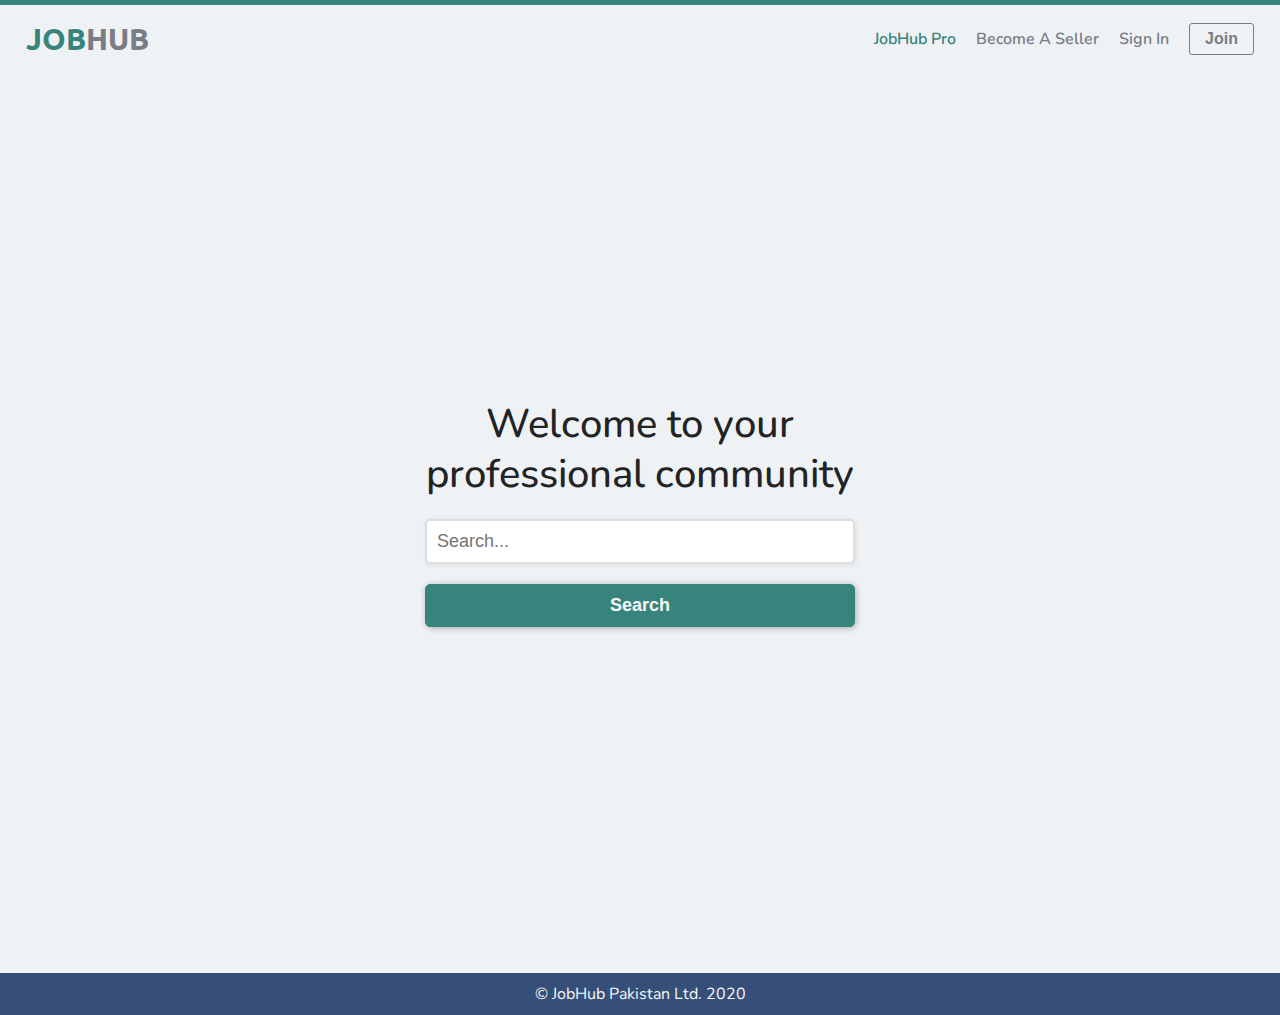
<file: index.html>
<!DOCTYPE html>
<html lang="en">
<head>
    <meta charset="UTF-8">
    <meta name="viewport" content="width=device-width, initial-scale=1.0">
    <link rel="stylesheet" href="css/hamburger.css">
    <link rel="stylesheet" href="css/animate.css">
    <link rel="stylesheet" href="css/style.css">
    <title>Job Hub</title>
</head>
<body>

    <header>
        <nav>
            <ul class="nav-logo">
                <li class="togger">
                    <div class="hamburger hamburger--collapse" type="button">
                        <span class="hamburger-box">
                          <span class="hamburger-inner"></span>
                        </span>
                    </div>
                </li>
                <li class="logo-link">
                    <a href="index.html">
                        <!-- <p> -->
                            <span class="logo">
                                <span>JOB</span>HUB  
                            </span>
                        <!-- </p>    -->
                    </a>
                </li>
                <li class="join-sm">
                    <a href="forms/signup.html">
                        JOIN
                    </a>
                </li>
            </ul>
            <ul class="nav-item">
                <li class="nav-link pro">
                    <a href="404/index.html" class="pro">
                        jobHub pro
                    </a>
                </li>
                <!-- <li class="nav-link"><a href="">link</a></li> -->
                <!-- <li class="nav-link"><a href="">link</a></li> -->
                <li class="nav-link">
                    <a href="404/index.html">
                        become a seller
                    </a>
                </li>
                <li class="nav-link">
                    <a href="forms/signin.html">
                        sign in</a></li>
                <li class="nav-link join-md">
                    <a href="forms/signup.html">
                        <button class="joinbtn">Join</button>
                    </a>
                </li>
            </ul>
            <!-- <ul class="join-md">
                <li>
                    <a href="">
                        Join
                    </a>
                </li>
            </ul> -->
        </nav>
    </header>
    <div class="cover-container">
        <div class="cover-content">
            <div class="tagline">
                <p>
                    Welcome to your professional community
                </p>
            </div>
            <form action="404/index.html" method="get" autocomplete="off">
                <input type="text" name="search" id="search" placeholder="Search..." required>
                <input type="submit" value="search">
            </form>
        </div>
    </div>

    <!-- overlay -->
    
    <div class="overlay"></div>

    <!-- overlay -->

    <footer>
        <div class="copyright">
            <span> &copy; JobHub Pakistan Ltd. 2020 </span>
        </div>
    </footer>


    <script src="https://unpkg.com/aos@next/dist/aos.js"></script>
    <script>
        AOS.init();
    </script>
    <script src="js/app.js"></script>
</body>

</html>
</file>
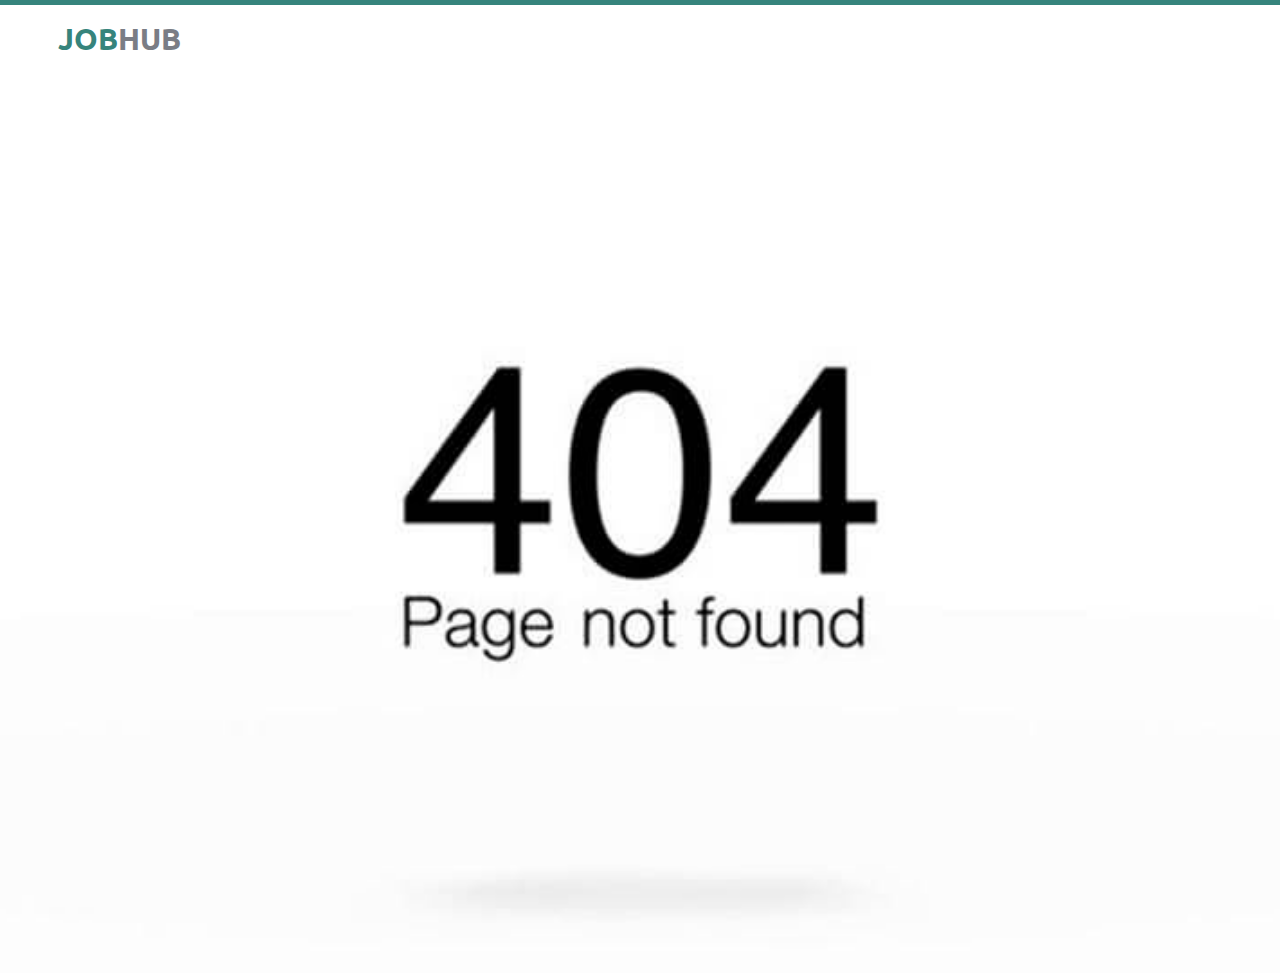
<file: 404/index.html>
<!DOCTYPE html>
<html lang="en">
<head>
    <meta charset="UTF-8">
    <meta name="viewport" content="width=device-width, initial-scale=1.0">
    <link rel="stylesheet" href="../css/style.css">
    <title>Job Hub</title>
</head>
<body>
    <header>
        <nav class="form-nav">
            <ul class="nav-logo">
                <li class="logo-link">
                    <a href="../index.html">
                            <span class="logo">
                                <span>JOB</span>HUB  
                            </span>
                    </a>
                </li>
            </ul>
        </nav>
    </header>
    <div class="errormsg">

    </div>
</body>
</html>
</file>
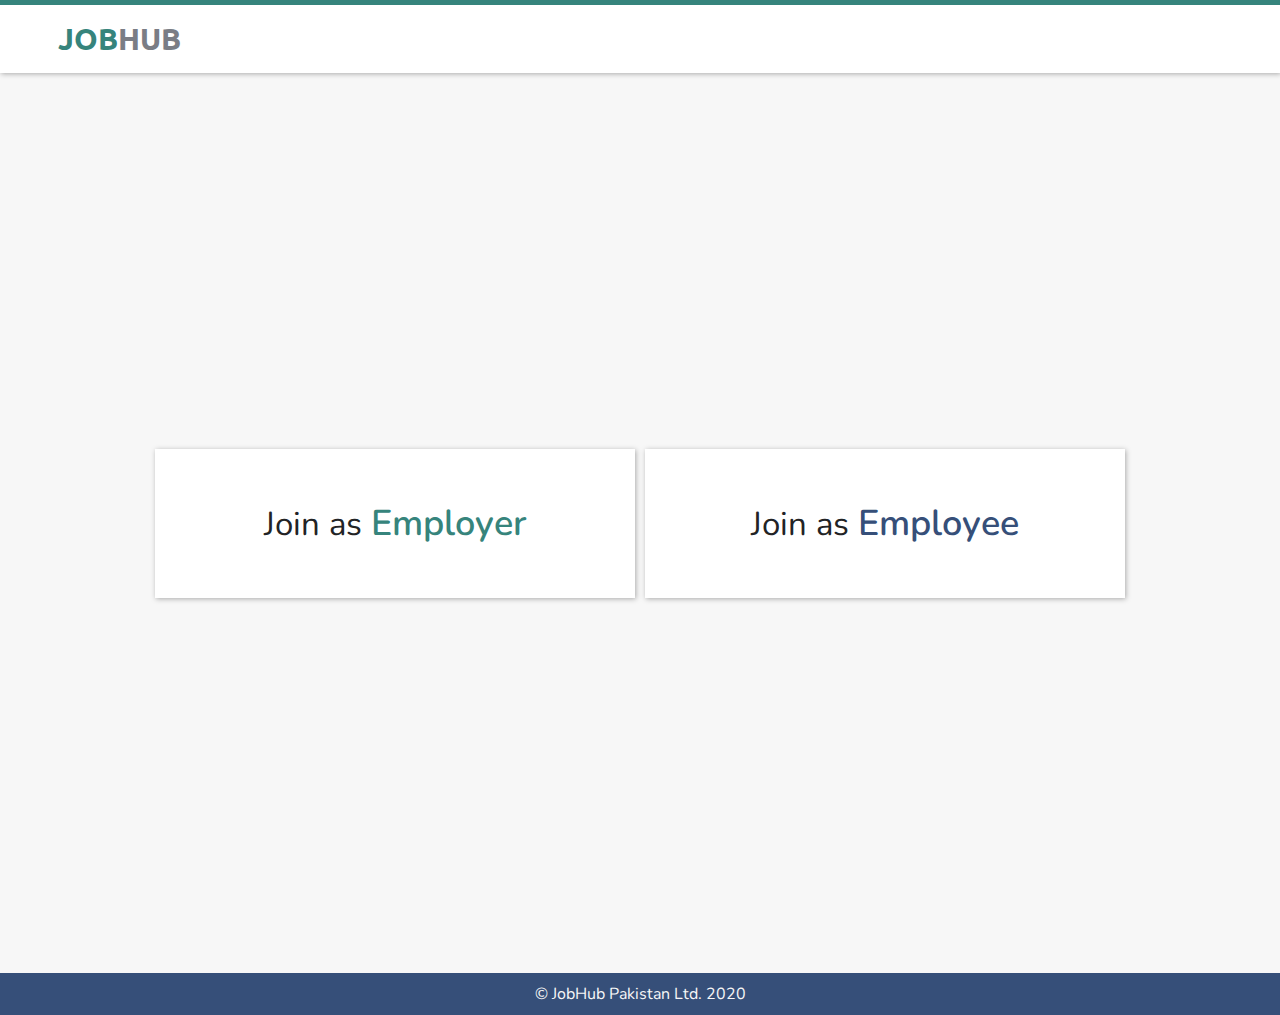
<file: forms/registeras.html>
<!DOCTYPE html>
<html lang="en">
<head>
    <meta charset="UTF-8">
    <meta name="viewport" content="width=device-width, initial-scale=1.0">
    <link rel="stylesheet" href="../css/style.css">
    <title>Job Hub</title>
</head>
<body>
    <header>
        <nav class="form-nav">
            <ul class="nav-logo">
                <li class="logo-link">
                    <a href="../index.html">
                            <span class="logo">
                                <span>JOB</span>HUB  
                            </span>
                    </a>
                </li>
            </ul>
        </nav>
    </header>
    <div class="registeras">
        
        <div class="register register-card">
            <a href="registerasemployer.html">
               <div class="joinas">
                   <!-- <div class="asemployer"> -->
                       <p>Join as 
                           <span class="employer">Employer</span> 
                        </p>
                   <!-- </div> -->
               </div>
            </a>
        </div>
        <div class="register register-card">
                <a href="registerasemployee.html">

                <div class="joinas">
                    <!-- <div class="asemployee"> -->
                       <p>Join as 
                            <span class="employee">Employee</span> 
                        </p>
                    <!-- </div> -->
                </a>
           </div>
        </div>
    </div>

    <footer>
        <div class="copyright">
            <span> &copy; JobHub Pakistan Ltd. 2020 </span>
        </div>
    </footer>
</body>
</html>
</file>
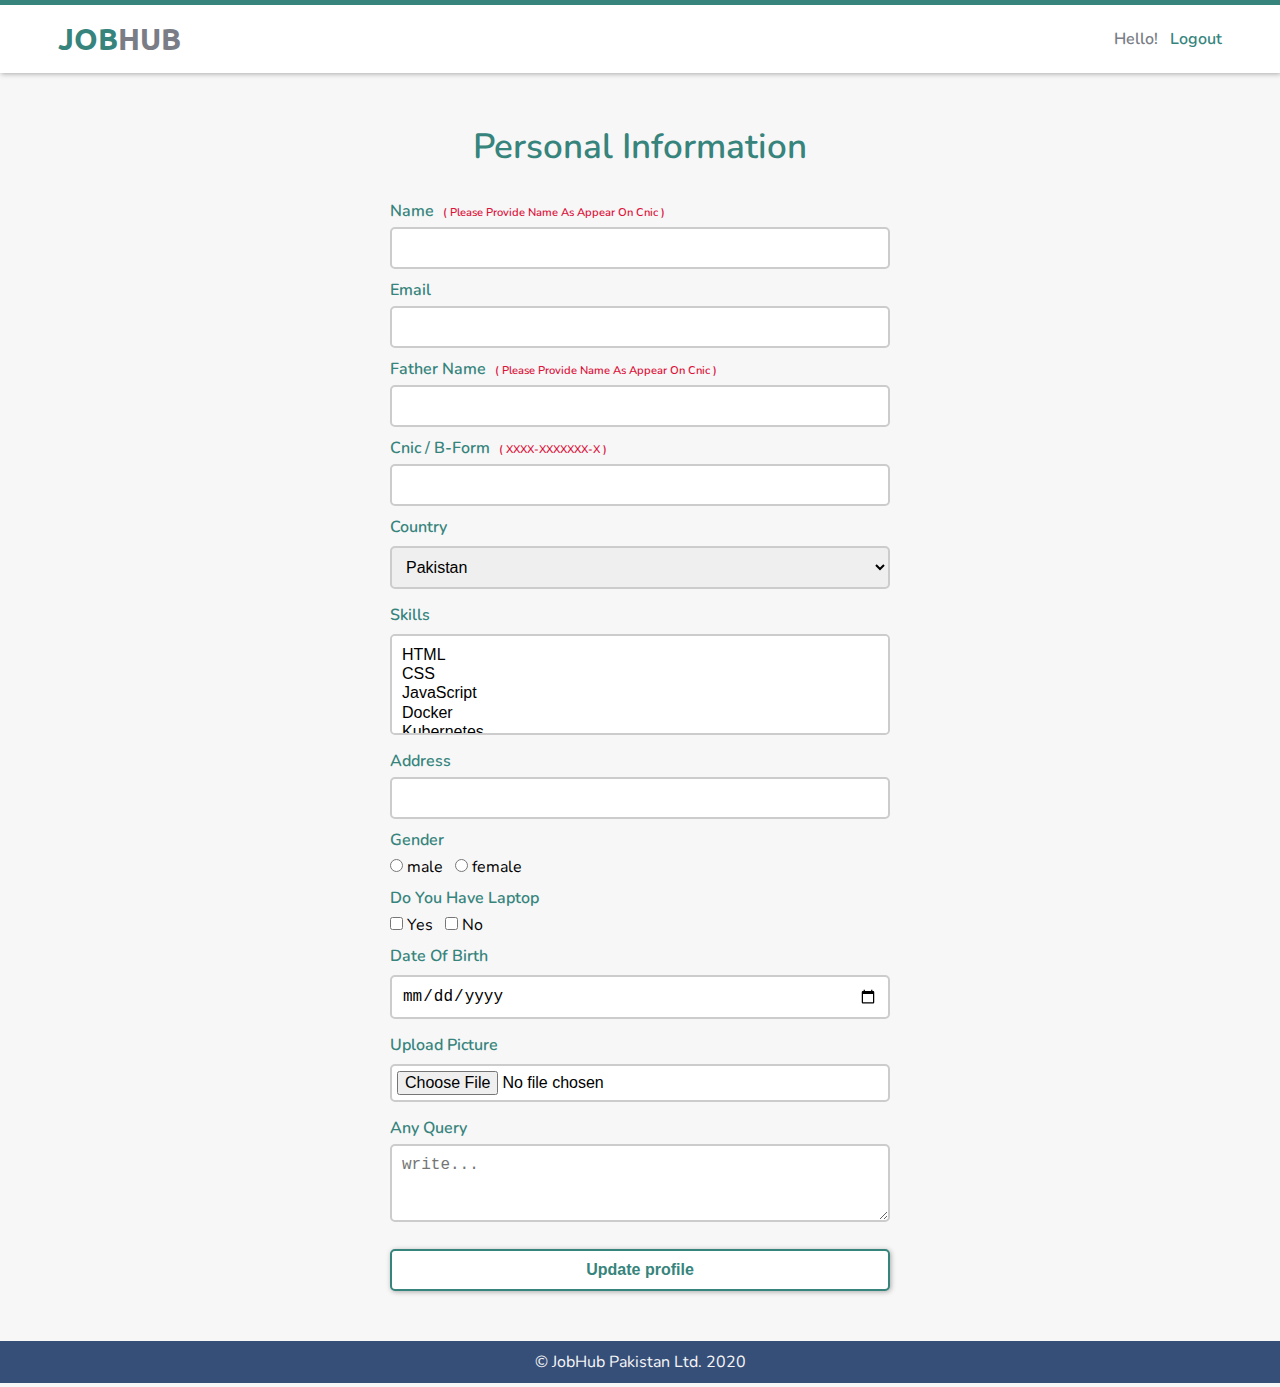
<file: forms/registerasemployee.html>
<!DOCTYPE html>
<html lang="en">

<head>
    <meta charset="UTF-8">
    <meta name="viewport" content="width=device-width, initial-scale=1.0">
    <link rel="stylesheet" href="../css/style.css">
    <title>Job Hub</title>
</head>

<body>
    <header>
        <nav class="form-nav">
            <ul class="nav-logo">
                <li class="logo-link">
                    <a href="../index.html">
                        <span class="logo">
                            <span>JOB</span>HUB
                        </span>
                    </a>
                </li>
            </ul>
            <ul class="haveaccount">
                <li>
                    <span>Hello!</span>
                    <a href="signin.html">
                         Logout
                    </a>
                </li>
            </ul>
        </nav>
    </header>

    <div class="todo-container">
        <div class="todo-card">
            <form action="" method="post" autocomplete="off">
                <fieldset>
                    <legend>personal information</legend>
                    <label for="stdname">Name</label> <span class="guide">( please provide name as appear on cnic
                        )</span>
                    <input type="text" name="stdname" id="stdname" maxlength="50" minlength="3" required>
                    <p class="validMdg">Name must contains alphabets</p>
                    <label for="stdemail">Email</label>
                    <input type="email" name="stdemail" id="stdemail" maxlength="50" required>
                    <p class="validMdg">Email must be in correct format i.e abc@xxx.xyz</p>
                    <label for="stdfathername">father name</label> <span class="guide">( please provide name as appear
                        on cnic )</span>
                    <input type="text" name="stdfathername" id="stdfathername" maxlength="50" minlength="3" required>
                    <p class="validMdg">Name must contains alphabets</p>
                    <label for="stdcnic">Cnic / b-form</label> <span class="guide">( XXXX-XXXXXXX-X )</span>
                    <input type="text" name="stdcnic" id="stdcnic" required>
                    <p class="validMdg">CNIC # should contain only 13 digits. CNIC Should Have Numbers Only.</p>

                    <label for="stdcountry">Country</label>
                    <select name="stdcountry" id="stdcountry">
                        <option value="1">Pakistan</option>
                        <option value="2">Australlia</option>
                        <option value="3">Japan</option>
                        <option value="4">Dubai</option>
                        <option value="5">England</option>
                        <option value="6">Srilanka</option>
                        <option value="7">USA</option>
                    </select>
                    <label for="stdskill">Skills</label>
                    <select name="stdskill" id="stdskill" multiple>
                        <option value="1">HTML</option>
                        <option value="2">CSS</option>
                        <option value="3">JavaScript</option>
                        <option value="4">Docker</option>
                        <option value="5">Kubernetes</option>
                        <option value="6">React</option>
                        <option value="7">MongoDB</option>
                    </select>
                    <label for="stdaddress">address</label>
                    <input type="text" name="stdaddress" id="stdaddress" maxlength="200">
                    <p class="validMdg">Address must be within 200 characters</p>
                    <label for="stdgender">gender</label>
                    <br />
                    <input type="radio" name="stdgender" id="stdgender"> male
                    &nbsp;
                    <input type="radio" name="stdgender" id="stdgender"> female
                    <br />
                    <label for="stdhavelaptop">do you have laptop</label>
                    <br />
                    <input type="checkbox" name="stdhavelaptop" id="stdhavelaptop"> Yes
                    &nbsp;
                    <input type="checkbox" name="stdhavelaptop" id="stdhavelaptop"> No
                    <br />
                    <label for="stddob">date of birth</label>
                    <input type="date" name="stddob" id="stddob" required>
                    <label for="stdimg">upload picture</label>
                    <input type="file" name="stdimg" id="stdimg" required style="padding:5px">
                    <label for="stdcomment">any query</label>
                    <textarea name="stdcomment" id="stdcomment" rows="3" placeholder="write..."></textarea>
                    <br />
                    <input type="submit" value="Update profile" class="btn btn-block btn-submit">
                </fieldset>
            </form>
        </div>
    </div>

    <footer>
        <div class="copyright">
            <span> &copy; JobHub Pakistan Ltd. 2020 </span>
        </div>
    </footer>

    <script src="../js/employee.js"></script>
</body>

</html>
</file>
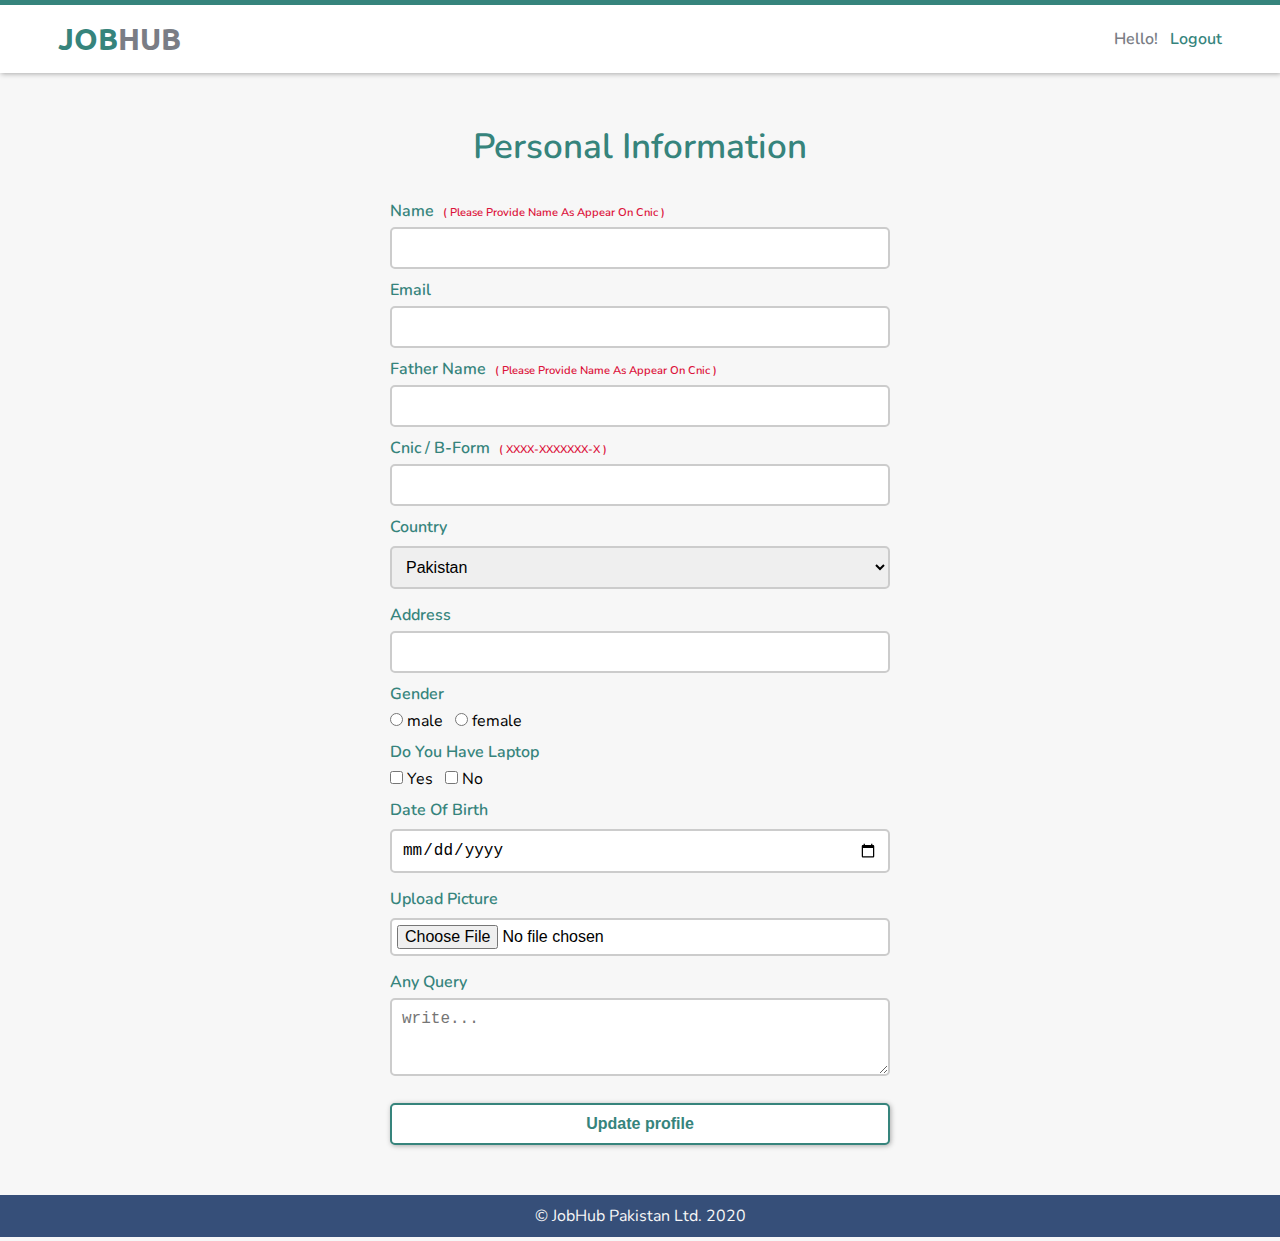
<file: forms/registerasemployer.html>
<!DOCTYPE html>
<html lang="en">

<head>
    <meta charset="UTF-8">
    <meta name="viewport" content="width=device-width, initial-scale=1.0">
    <link rel="stylesheet" href="../css/style.css">
    <title>Job Hub</title>
</head>

<body>
    <header>
        <nav class="form-nav">
            <ul class="nav-logo">
                <li class="logo-link">
                    <a href="../index.html">
                        <span class="logo">
                            <span>JOB</span>HUB
                        </span>
                    </a>
                </li>
            </ul>
            <ul class="haveaccount">
                <li>
                    <span>Hello!</span>
                    <a href="signin.html">
                         Logout
                    </a>
                </li>
            </ul>
        </nav>
    </header>

    <div class="todo-container">
        <div class="todo-card">
            <form action="" method="post" autocomplete="off">
                <fieldset>
                    <legend>personal information</legend>
                    <label for="stdname">Name</label> <span class="guide">( please provide name as appear on cnic
                        )</span>
                    <input type="text" name="stdname" id="stdname" maxlength="50" minlength="3" required>
                    <p class="validMdg">Name must contains alphabets</p>
                    <label for="stdemail">Email</label>
                    <input type="email" name="stdemail" id="stdemail" maxlength="50" required>
                    <p class="validMdg">Email must be in correct format i.e abc@xxx.xyz</p>
                    <label for="stdfathername">father name</label> <span class="guide">( please provide name as appear
                        on cnic )</span>
                    <input type="text" name="stdfathername" id="stdfathername" maxlength="50" minlength="3" required>
                    <p class="validMdg">Name must contains alphabets</p>
                    <label for="stdcnic">Cnic / b-form</label> <span class="guide">( XXXX-XXXXXXX-X )</span>
                    <input type="text" name="stdcnic" id="stdcnic" required>
                    <p class="validMdg">CNIC # should contain only 13 digits. CNIC Should Have Numbers Only.</p>

                    <label for="stdcountry">Country</label>
                    <select name="stdcountry" id="stdcountry">
                        <option value="1">Pakistan</option>
                        <option value="2">Australlia</option>
                        <option value="3">Japan</option>
                        <option value="4">Dubai</option>
                        <option value="5">England</option>
                        <option value="6">Srilanka</option>
                        <option value="7">USA</option>
                    </select>
                    <label for="stdaddress">address</label>
                    <input type="text" name="stdaddress" id="stdaddress" maxlength="200">
                    <p class="validMdg">Address must be within 200 characters</p>
                    <label for="stdgender">gender</label>
                    <br />
                    <input type="radio" name="stdgender" id="stdgender"> male
                    &nbsp;
                    <input type="radio" name="stdgender" id="stdgender"> female
                    <br />
                    <label for="stdhavelaptop">do you have laptop</label>
                    <br />
                    <input type="checkbox" name="stdhavelaptop" id="stdhavelaptop"> Yes
                    &nbsp;
                    <input type="checkbox" name="stdhavelaptop" id="stdhavelaptop"> No
                    <br />
                    <label for="stddob">date of birth</label>
                    <input type="date" name="stddob" id="stddob" required>
                    <label for="stdimg">upload picture</label>
                    <input type="file" name="stdimg" id="stdimg" required style="padding:5px">
                    <label for="stdcomment">any query</label>
                    <textarea name="stdcomment" id="stdcomment" rows="3" placeholder="write..."></textarea>
                    <br />
                    <input type="submit" value="Update profile" class="btn btn-block btn-submit">
                </fieldset>
            </form>
        </div>
    </div>

    <footer>
        <div class="copyright">
            <span> &copy; JobHub Pakistan Ltd. 2020 </span>
        </div>
    </footer>

    <script src="../js/employee.js"></script>
</body>

</html>
</file>
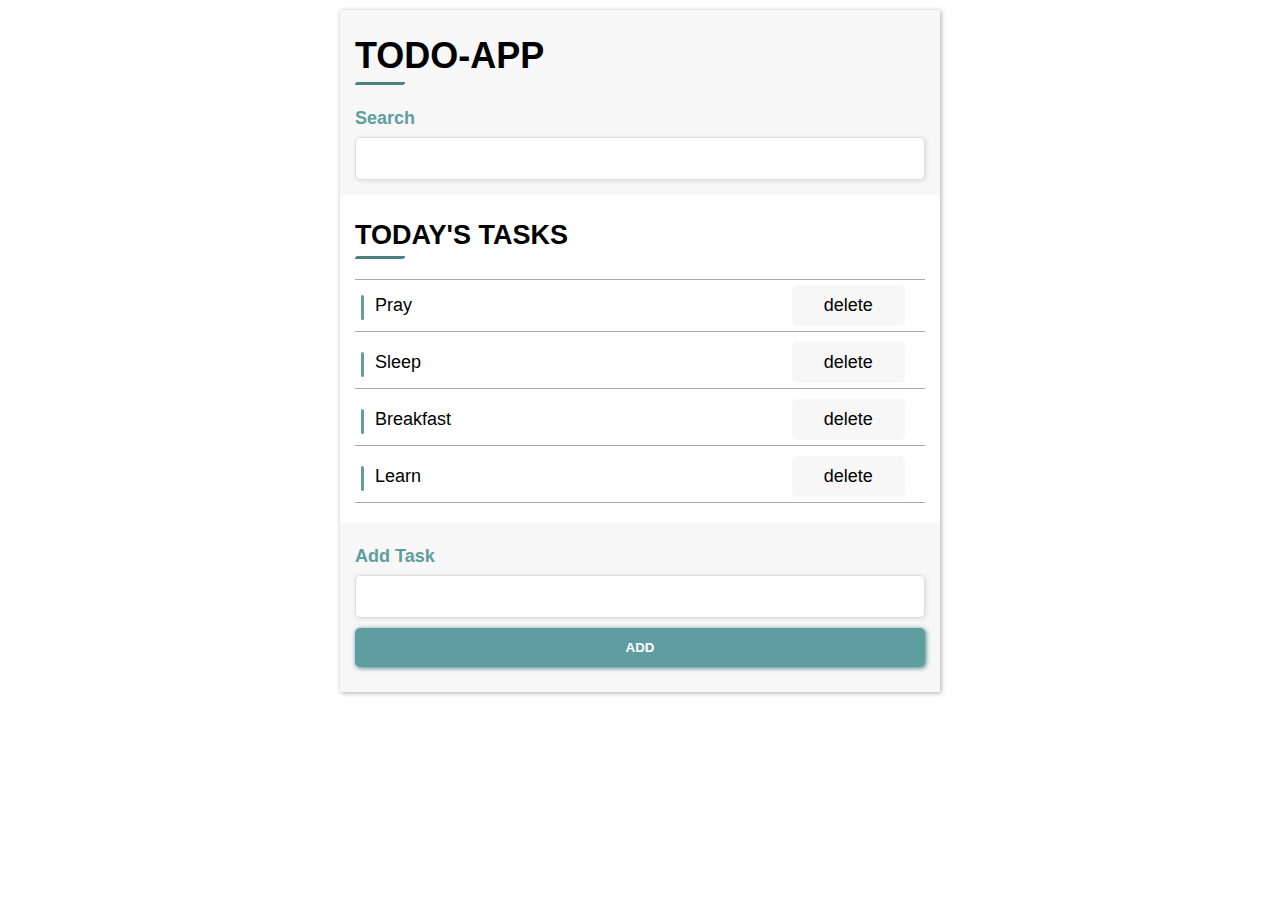
<file: images/404/ninja js.html>
<!DOCTYPE html>
<!-- saved from url=(0073)file:///home/mubashir/Desktop/javascript/ninja/basics/pro1.html?addfield= -->
<html lang="en"><head><meta http-equiv="Content-Type" content="text/html; charset=UTF-8">
    
    <meta name="viewport" content="width=device-width, initial-scale=1.0">
    <link rel="stylesheet" href="./ninja js_files/style.css">
    <title>ninja js</title>
</head>
<body>
    
    <div class="main-container">
        <main>
            <section class="section-1">
                <h1>TODO-APP</h1>
                <form action="file:///home/mubashir/Desktop/javascript/ninja/basics/pro1.html?addfield=" autocomplete="off" id="searchtask">
                    <label for="search">Search</label>
                    <input type="text" name="search" id="search">
                </form>
            </section>
            <section class="section-2">
                <h2>TODAY'S TASKS</h2>
                <ul>
                    <li>
                        <span class="book-title">Pray</span>
                        <span class="delete">delete</span>
                    </li>
                    <li>
                        <span class="book-title">Sleep</span>
                        <span class="delete">delete</span>
                    </li>
                    <li>
                        <span class="book-title">Breakfast</span>
                        <span class="delete">delete</span>
                    </li>
                    <li>
                        <span class="book-title">Learn</span>
                        <span class="delete">delete</span>
                    </li>
                </ul>
            </section>
            <section class="section-3">
                <form action="file:///home/mubashir/Desktop/javascript/ninja/basics/pro1.html?addfield=" autocomplete="off" id="addtask">
                    <label for="addtask">Add Task</label>
                    <input type="text" name="addtask" id="addtask">
                    <button>ADD</button>
                </form>
            </section>
        </main>
    </div>

    <script src="./ninja js_files/ninja.js"></script>

</body></html>
</file>
<file: css/style.css>
@import url('https://fonts.googleapis.com/css?family=Nunito&display=swap');
@import url('https://fonts.googleapis.com/css?family=Baloo+Bhai+2|Ubuntu:500&display=swap');
:root{
    --theme-color : #36847c;
    --theme-sub-color : #364f79;
    --text-color: #7a7d85;
    --border-color: #dddddd;
    --background : #eef2f5;
}
*{
    margin: 0;
    padding: 0;
}
body{
    font-family: 'Nunito', sans-serif;
    background: #f7f7f7;
}
/* ::-webkit-scrollbar{
    width: 10px;
}
::-webkit-scrollbar-thumb{
    background: #419e95;
}
::-webkit-scrollbar-thumb:hover{
    background-color: var(--theme-color);
}
::-webkit-scrollbar-track{
    background-color: #dddddd;
} */
/* navbar */

nav{
    border-top: 5px solid var(--theme-color) ;
    /* border-bottom: 1px solid var(--border-color); */
    background-color: var(--background);
    /* width: 100%; */
    display: flex;
    align-items: center;
    justify-content: space-between;
    /* position: fixed; */
    font-weight: 600;
}
.form-nav{
    background-color: #ffffff;
    box-shadow: 1px 1px 5px #aaaaaa;
}
.form-nav ul{
    padding: 15px 50px;
}
nav .nav-item{
    display: block;
}
.form-nav .haveaccount span{
    color: var(--text-color);
} 
.form-nav .haveaccount a{
    color: var(--theme-color);
} 
nav .nav-logo .togger{
    display: none;
}
nav .nav-logo .join-sm{
    display: none;
}
nav .nav-logo .logo{
    color: var(--text-color);
    font-size: 30px;
    font-family: 'Ubuntu', sans-serif;
}
nav .nav-logo span{
    color: var(--theme-color);
}
nav ul{
    list-style: none;
    padding: 0;
    padding: 15px 18px;
}
nav ul li{
    display: inline;
}
nav ul li a{
    font-size: 16px;
    font-weight: 600;
    padding: 8px;
    text-decoration: none;
    color: var(--text-color);
    text-transform: capitalize;
    transition: all 0.3s ease;
}
nav ul li a:hover{
    color: var(--theme-color);
}
nav .nav-item .nav-link .pro{
    color: var(--theme-color);
}
nav .nav-item .nav-link .joinbtn{
    color: var(--text-color);
    background-color: var(--background);
    padding: 6px 15px;
    font-size: 16px;
    font-weight: 600;
    border: 1px solid var(--text-color);
    border-radius: 3px;
    cursor: pointer;
    transition: all 0.3s ease;
}
nav .nav-item .nav-link .joinbtn:hover{
    background-color: var(--theme-color);
    border: 1px solid var(--theme-color);
    color: #ffffff;
}

@media screen and (max-width: 600px){
    nav{
        display: block;
        border-bottom: 1px solid var(--border-color);
        background-color: #ffffff;
        z-index: 3;
        position: relative;
        /* box-shadow: 1px 1px 6px #aaaaaa; */
    }
    .form-nav ul{
        padding: 15px 5px;
    }
    nav.form-nav{
        display: flex;
    }
    nav.form-nav .haveaccount span{
        display: none;
    }
    /* nav .nav-logo .logoimg{
        height: 35px;
        width: 100%;
    } */
    nav .nav-logo .togger{
        display: block;
    }
    nav .nav-logo{
        display: flex;
        padding: 15px 5px;
        justify-content: space-between;
        align-items: center;
    }
    nav .nav-logo .togger .hamburger{
        padding: 0px 5px !important;
    }
    .hamburger-inner, .hamburger-inner::before, .hamburger-inner::after{
        background-color: var(--text-color) !important;
    }
    nav ul{
        padding: 0;
    }
    nav .nav-item{
        height: 100vh;
        position: absolute;
        width: 70%;
        border-right: 1px solid var(--border-color);
        border-top: 1px solid var(--border-color);
        z-index: 1;
        background-color: #ffffff;
        overflow: auto;
        display: none;
    }
    nav .nav-logo .join-sm{
        display: block;
    }
    nav .nav-logo .join-sm a{
        font-weight: 600;
    }
    nav .join-md{
        display: none;
    }
    nav .nav-item .nav-link a{
        text-decoration: none;
        display: block;
        border-bottom: 1px solid var(--border-color);
        /* text-align: center; */
        font-size: 16px;
        color: var(--text-color);
        padding: 20px 10px;
    }
    .overlay{
        width: 100%;
        height: 100vh;
        position: absolute;
        top: 0;
        left: 0;
        background-color: rgba(0, 0, 0, 0.3);
        z-index: 1;
        display: none;
        
    }
}

/* navbar */

/* overlay */

/* overlay */

/* cover */

.cover-container{
    background: var(--background);
    height: 100vh;
}
.cover-container .cover-content{
    width: 100%;
    height: 100%;
    max-width: 450px;
    padding: 10px;
    display: flex;
    box-sizing: border-box;
    justify-content: center;
    align-items: center;
    flex-direction: column;
    margin: auto;
    text-align: center;
}
.cover-container .cover-content .tagline p{
    font-size: 40px;
    font-weight: 500;
    color:  #222325;
    line-height: 50px;

}
.cover-container .cover-content form{
    width: 100%;
    text-align: center;
}
.cover-container .cover-content input{
    width: 100%;
    display: block;
    margin: 20px 0;
    font-size: 18px;
    padding: 10px 10px;
    box-sizing: border-box;
    outline: none;
    border: 2px solid var(--border-color);
    border-radius: 5px;
    color: var(--text-color);
    transition: all 0.4s ease;
    box-shadow: 1px 1px 5px #dddddd;
}
.cover-container .cover-content input:hover,.cover-container .cover-content input:focus{
    border: 2px solid var(--theme-color);
    box-shadow: inset 1px 1px 5px #aaaaaa;
}
.cover-container .cover-content input[type=submit]{
    background-color:var(--theme-color);
    color: #f7f7f7;
    border: 1px solid var(--theme-color);
    cursor: pointer;
    box-shadow: 1px 1px 6px #aaaaaa;
    transition: all 0.4s ease;
    font-weight: 600;
    text-transform: capitalize;
}
.cover-container .cover-content input[type=submit]:hover{
    box-shadow: 1px 1px 10px #8b8b8b;
}
.errormsg{
    min-height: 100vh;
    background: url('../images/404/404-error.jpg');
    background-position: center;
    background-size: cover;
    background-repeat: no-repeat;
}

/* cover */
 
/* form */

.form-container{
    min-height: 100vh;
    height: auto;
    display: flex;
    flex-direction: column;
    justify-content: center;
    align-items: center;
    padding: 50px 5px;
    box-sizing: border-box;
    font-weight: 600;
}

.form-container .form-card{
    width: 100%;
    max-width: 500px;
    background-color: #ffffff;
    box-sizing: border-box;
    box-shadow: 1px 1px 6px #aaaaaa;
    padding: 30px 20px;
}
.form-container .form-card form{
    width: 100%;
    text-align: center;
}
.form-container .form-card form fieldset{
    border: 0;
}
.form-container .newaccount{
    padding: 20px 0;
    text-align: center;
}
.form-container .newaccount span{
    position: relative;
    font-size: 20px;
    padding: 10px 0;
    color:  var(--text-color);
}
.form-container .newaccount span::before{
    content: " ";
    display: block;
    position: absolute;
    width: 70px;
    height: 1px;
    top: 50%;
    left: 170px;
    background-color: var(--text-color);
}
.form-container .newaccount span::after{
    content: " ";
    display: block;
    position: absolute;
    width: 70px;
    height: 1px;
    top: 50%;
    right: 170px;
    background-color: var(--text-color);
}
.form-container .newaccount button a{
    color: var(--theme-color);
    text-decoration: none;
}
.form-container .newaccount button{
    margin: 20px 0;
    padding: 10px 30px;
    background-color: #f7f7f7;
    color: var(--theme-color);
    border: 1px solid var(--theme-color);
    border: 0;
    cursor: pointer;
    box-shadow: 1px 1px 5px #aaaaaa;
    transition: all 0.4s ease;
    font-size: 16px;
}
.form-container .newaccount button:hover{
    box-shadow: 1px 1px 5px #979797;
}
.form-container .form-card form fieldset legend{
    font-size: 25px;
    padding: 10px 0;
    font-weight: 500;
    color: #222325;
}
.form-container .form-card form .divide{
    position: relative;
    font-weight: 600;
    color: var(--text-color);
    /* display: block; */
    padding: 0 5px;  
}
.form-container .form-card form .divide::before{
    content: " ";
    display: block;
    position: absolute;
    top: 11px;
    left: 30px;
    width: 200px;
    height: 1px;
    background-color: var(--border-color);
}
.form-container .form-card form .divide::after{
    content: " ";
    display: block;
    position: absolute;
    top: 11px;
    right: 30px;
    width: 200px;
    height: 1px;
    background-color: var(--border-color);
}
.form-container .form-card form input{
    display: block;
    margin: 20px 0;
    padding: 10px 10px;
    box-sizing: border-box;
    width: 100%;
    border: 1px solid var(--border-color);
    border-radius: 2px;
    outline: none;
    font-size: 18px;
    color: var(--text-color);
    transition: all 0.3s ease;
}
.form-container .form-card form input[type=email]:focus,.form-container .form-card form input[type=email]:hover,
.form-container .form-card form input[type=password]:focus,.form-container .form-card form input[type=password]:hover{
    border: 1px solid var(--theme-color);
    box-shadow: 1px 1px 5px #aaaaaa;
    box-shadow: inset 1px 1px 6px #aaaaaa;
}
.form-container .form-card form input[type=submit]{
    background-color: #f7f7f7;
    color: var(--theme-color);
    border: 1px solid var(--theme-color);
    border: 0;
    cursor: pointer;
    box-shadow: 1px 1px 5px #dddddd;
    transition: all 0.4s ease;
    font-size: 16px;
}
.form-container .form-card form input[type=submit]:hover{
    box-shadow: 1px 1px 6px #aaaaaa;
}
.form-container .form-card form a{
    text-decoration: none;
    color: #f7f7f7;
}
.form-container .form-card form .withgoogle{
    padding: 10px;
    box-sizing: border-box;
    width: 100%;
    display: block;
    margin: 20px 0;
    background: var(--theme-sub-color);
    border-radius: 2px;
    transition: all 0.6s ease;
    /* box-shadow: 1px 1px 5px #aaaaaa; */


}
.form-container .form-card form .withgoogle:hover{
    box-shadow: 1px 1px 10px #aaaaaa;
}
.form-container .form-card form .withgoogle img{
    /* background-color: #ffffff; */
    margin-bottom: -1% !important; 
    padding: 1px;
}
.form-container .form-card form .withgoogle span{
    padding: 0 5px;
}
/* form */

/* register as */

.registeras{
    width: 100%;
    height: 100vh;
    max-width: 1000px;
    padding: 10px;
    display: flex;
    margin: auto;
    text-align: center;
    justify-content: start;
    box-sizing: border-box;
    align-items: center;
    flex-wrap: wrap;
}
.registeras .register{
    flex: 1 0 0;
}
.registeras .register.register-card{
    padding: 50px 10px;
    margin: 30px 5px;
    background: #ffffff;
    box-shadow:  1px 1px 5px #aaaaaa;
    cursor: pointer;
    transition: all 0.4s ease;
}
.registeras .register.register-card:hover{
    box-shadow: inset 1px 1px 5px #aaaaaa;
}
.registeras .register  a{
    font-size: 33px;
    color: #222325;
    text-decoration: none;
}
.registeras .register .joinas .employer{
    color: var(--theme-color);
    font-size: 36px;
    font-weight: 600;
}
.registeras .register .joinas .employee{
    color: var(--theme-sub-color);
    font-size: 36px;
    font-weight: 600;
}

/* register as */

@media screen and (max-width: 500px){
    .form-container .form-card form .divide::after{
        width: 140px;
    }
    .form-container .form-card form .divide::before{
        width: 140px;
    }
}
@media screen and (max-width: 700px){
    .registeras{
        display: block;
        /* padding: 20px 10px; */
    }
    .registeras .register.register-card{
        padding: 80px 10px;
    }
    .form-container .form-card{
        padding: 30px 5px;
    }
    
}


/* register as employee */

.todo-container{
    padding: 20px 0;
    width: 100%;
    min-height: 100vh;
    display: flex;
    justify-content: flex-start;
    align-items: center;
    flex-direction: column;
}
.todo-card{
    width: 95%;
    max-width: 500px;
    padding: 30px 0;
}
.todo-container form fieldset{
    border: 0;
}
.todo-container form legend{
    font-size: 35px;
    font-weight: 600;
    margin: 30px 0;
    text-transform: capitalize;
    color: #36847c;
    text-align: center;
    /* margin: 30px 0; */
}
.todo-container form label{
    text-transform: capitalize;
    color: #36847c;
    font-weight: 600;
    box-sizing: border-box;
}
.todo-container form input,select,textarea{
    font-size: 16px !important;
    display: block;
    border: 2px solid;
    width: 100%;
    border-color: #cccccc;
    padding: 10px 10px;
    border-radius: 5px;
    box-sizing: border-box;
    outline: none;
    margin-top: 5px;
}
.todo-container form select,.todo-container form input[type=date],.todo-container form input[type=file],.todo-container form input[type=radio],.todo-container form input[type=checkbox]{
    margin-top: 8px;
    margin-bottom: 15px;
}
.todo-container form input:hover,.todo-container form select:hover,.todo-container form textarea:hover,
.todo-container form input:focus,.todo-container form select:focus,.todo-container form textarea:focus{
    box-shadow: inset 1px 1px 5px #aaaaaa;
}
.todo-container form input[type=file]{
    background-color: #ffffff;
}
.todo-container form input[type=checkbox],.todo-container form input[type=radio]{
    width: initial;
    display: initial;
}
.todo-container form input + p{
    font-size: 0.8em;
    font-weight: 600;
    color: orange;
    margin-bottom: 10px;
    height: 0;
    opacity: 0;
}
.todo-container form input.invalid{
    border-color: orange;
}
.todo-container form input.valid{
    border-color: #6ad5ab;
}
.todo-container form input.invalid + p{
    height: auto;
    opacity: 1;
}
.todo-container form .guide{
    color: crimson;
    font-size: 0.7em;
    font-weight: 600;
    margin: 0px 5px;
    text-transform: capitalize;
}
.todo-container form .btn-submit{
    background-color: #ffffff;
    color: var(--theme-color);
    font-weight: 700;
    border: 2px solid var(--theme-color);
    box-shadow: 1px 1px 5px #aaaaaa;
    cursor: pointer;
    transform: all 0.5s ease;
  
}
.todo-container form .btn-submit:hover{
    box-shadow: inset 1px 1px 5px #aaaaaa;
}
  
   

/* footer */

footer{
    height: auto;
}
footer .copyright{
    padding: 10px 0;
    text-align: center;
    background-color: var(--theme-sub-color);
    color: #f7f7f7;
    font-size: 16px;
    /* font-weight: 600; */
}

/* footer */
</file>
<file: images/404/ninja js_files/style.css>
*{
    margin: 0;
    font-family: Arial, Helvetica, sans-serif;
}
/* main-container */

.main-container{
    margin: 0;
    padding: 10px 0;
    /* background-color: aquamarine; */
    margin: auto;
    font-size: 18px;
}
.main-container main form label{
    margin: 8px 0;
    display: block;
    color: cadetblue;
    font-weight: 600;

}
.main-container main h1,h2{
    padding: 10px 0;
}
.main-container main h1::after,.main-container main h2::after{
    content: "";
    display: block;
    width: 50px;
    height: 3px;
    margin: 5px 0;
    background-color: rgb(75, 127, 129);
    border-radius:  5px 0 5px 0;
}
.main-container main form input{
    display: block;
    width: 100%;
    padding: 10px;
    font-size: 18px;
    box-sizing: border-box;
    outline: none;
    border: 1px solid #dddddd;
    border-radius: 5px;
    box-shadow: 1px 1px 5px #dddddd;
    transition: all 0.5s ease;

}
.main-container main input:hover,.main-container main input:focus{
    box-shadow: inset 1px 1px 5px #dddddd;
    border: 1px solid rgb(75, 127, 129);
}

/* main-container */

/* main */

.main-container main{
    width: 100%;
    height: auto;
    max-width: 600px;
    box-sizing: border-box;
    display: flex;
    flex-direction: column;
    justify-content: center;
    align-items: center;
    margin: auto;
    box-shadow: 1px 1px 5px #aaaaaa;
    /* background-color: blue; */
}
.main-container main section.section-1,.main-container main section.section-3{
    background-color: #f7f7f7;
}
.main-container main section.section-1,.main-container main section.section-2,.main-container main section.section-3{
    width: 100%;
    box-sizing: border-box;
    padding: 15px;

}
.main-container main section.section-2 ul{
    list-style: none;
    padding: 0; 
    box-sizing: border-box;
}
.main-container main section.section-2 ul li:first-of-type{
    border-top: 1px solid #aaaaaa;
}
.main-container main section.section-2 ul li{
    padding: 5px 20px;
    margin: 5px 0;
    /* max-width: 700px; */
    position: relative;
    box-sizing: border-box;
    display: flex;
    flex-direction: row;
    flex-wrap: wrap;
    border-bottom: 1px solid #aaaaaa;
    align-items: center;
}
.main-container main section.section-2 ul li .book-title{
    flex: 5 0 0;
    cursor: pointer;
    text-transform: capitalize;
}
.main-container main section.section-2 ul li .delete{
    cursor: pointer;
    background: #f7f7f7;
    padding: 10px 15px;
    border-radius: 5px;
    transition: all 0.5s ease;
    flex: 1 0 0;
    text-align: center;
}
.main-container main section.section-2 ul li .delete:hover,
.main-container main section.section-2 ul li .delete:active{
    background-color: crimson;
    color: #f7f7f7;
}


.main-container main section.section-2 ul li::before{
    content: "";
    display: block;
    width: 25px;
    height: 3px;
    position: absolute;
    top: 50%;
    left: -5px;
    background-color: cadetblue;
    transform: rotate(90deg);
    transition: all 0.3s ease;
    border-radius: 2px;
}
.main-container main section.section-2 ul li:hover::before{
    background-color: rgb(51, 90, 92);
}
.main-container main section.section-3 form button{
    margin: 10px 0;
    width: 100%;
    padding: 12px 0;
    border-radius: 5px;
    background-color: cadetblue;
    border: 0;
    box-shadow: 1px 1px 5px rgb(75, 127, 129);
    color: #ffffff;
    font-weight: 600;
    transition: all 0.3s ease;
    cursor: pointer;
}
.main-container main section.section-3 form button:hover{
    box-shadow: inset 1px 1px 5px rgb(51, 90, 92);

}

/* main */
</file>
<file: css/hamburger.css>
/*!
 * Hamburgers
 * @description Tasty CSS-animated hamburgers
 * @author Jonathan Suh @jonsuh
 * @site https://jonsuh.com/hamburgers
 * @link https://github.com/jonsuh/hamburgers
 */
 .hamburger {
    padding: 15px 15px;
    display: inline-block;
    cursor: pointer;
    transition-property: opacity, filter;
    transition-duration: 0.15s;
    transition-timing-function: linear;
    font: inherit;
    color: inherit;
    text-transform: none;
    background-color: transparent;
    border: 0;
    margin: 0;
    overflow: visible; }
    .hamburger:hover {
      opacity: 0.7; }
    .hamburger.is-active:hover {
      opacity: 0.7; }
    .hamburger.is-active .hamburger-inner,
    .hamburger.is-active .hamburger-inner::before,
    .hamburger.is-active .hamburger-inner::after {
      background-color: #000; }
  
  .hamburger-box {
    width: 40px;
    height: 24px;
    display: inline-block;
    position: relative; }
  
  .hamburger-inner {
    display: block;
    top: 50%;
    margin-top: -2px; }
    .hamburger-inner, .hamburger-inner::before, .hamburger-inner::after {
      width: 40px;
      height: 4px;
      background-color: #000;
      border-radius: 4px;
      position: absolute;
      transition-property: transform;
      transition-duration: 0.15s;
      transition-timing-function: ease; }
    .hamburger-inner::before, .hamburger-inner::after {
      content: "";
      display: block; }
    .hamburger-inner::before {
      top: -10px; }
    .hamburger-inner::after {
      bottom: -10px; }
  
  /*
     * 3DX
     */
  .hamburger--3dx .hamburger-box {
    perspective: 80px; }
  
  .hamburger--3dx .hamburger-inner {
    transition: transform 0.15s cubic-bezier(0.645, 0.045, 0.355, 1), background-color 0s 0.1s cubic-bezier(0.645, 0.045, 0.355, 1); }
    .hamburger--3dx .hamburger-inner::before, .hamburger--3dx .hamburger-inner::after {
      transition: transform 0s 0.1s cubic-bezier(0.645, 0.045, 0.355, 1); }
  
  .hamburger--3dx.is-active .hamburger-inner {
    background-color: transparent !important;
    transform: rotateY(180deg); }
    .hamburger--3dx.is-active .hamburger-inner::before {
      transform: translate3d(0, 10px, 0) rotate(45deg); }
    .hamburger--3dx.is-active .hamburger-inner::after {
      transform: translate3d(0, -10px, 0) rotate(-45deg); }
  
  /*
     * 3DX Reverse
     */
  .hamburger--3dx-r .hamburger-box {
    perspective: 80px; }
  
  .hamburger--3dx-r .hamburger-inner {
    transition: transform 0.15s cubic-bezier(0.645, 0.045, 0.355, 1), background-color 0s 0.1s cubic-bezier(0.645, 0.045, 0.355, 1); }
    .hamburger--3dx-r .hamburger-inner::before, .hamburger--3dx-r .hamburger-inner::after {
      transition: transform 0s 0.1s cubic-bezier(0.645, 0.045, 0.355, 1); }
  
  .hamburger--3dx-r.is-active .hamburger-inner {
    background-color: transparent !important;
    transform: rotateY(-180deg); }
    .hamburger--3dx-r.is-active .hamburger-inner::before {
      transform: translate3d(0, 10px, 0) rotate(45deg); }
    .hamburger--3dx-r.is-active .hamburger-inner::after {
      transform: translate3d(0, -10px, 0) rotate(-45deg); }
  
  /*
     * 3DY
     */
  .hamburger--3dy .hamburger-box {
    perspective: 80px; }
  
  .hamburger--3dy .hamburger-inner {
    transition: transform 0.15s cubic-bezier(0.645, 0.045, 0.355, 1), background-color 0s 0.1s cubic-bezier(0.645, 0.045, 0.355, 1); }
    .hamburger--3dy .hamburger-inner::before, .hamburger--3dy .hamburger-inner::after {
      transition: transform 0s 0.1s cubic-bezier(0.645, 0.045, 0.355, 1); }
  
  .hamburger--3dy.is-active .hamburger-inner {
    background-color: transparent !important;
    transform: rotateX(-180deg); }
    .hamburger--3dy.is-active .hamburger-inner::before {
      transform: translate3d(0, 10px, 0) rotate(45deg); }
    .hamburger--3dy.is-active .hamburger-inner::after {
      transform: translate3d(0, -10px, 0) rotate(-45deg); }
  
  /*
     * 3DY Reverse
     */
  .hamburger--3dy-r .hamburger-box {
    perspective: 80px; }
  
  .hamburger--3dy-r .hamburger-inner {
    transition: transform 0.15s cubic-bezier(0.645, 0.045, 0.355, 1), background-color 0s 0.1s cubic-bezier(0.645, 0.045, 0.355, 1); }
    .hamburger--3dy-r .hamburger-inner::before, .hamburger--3dy-r .hamburger-inner::after {
      transition: transform 0s 0.1s cubic-bezier(0.645, 0.045, 0.355, 1); }
  
  .hamburger--3dy-r.is-active .hamburger-inner {
    background-color: transparent !important;
    transform: rotateX(180deg); }
    .hamburger--3dy-r.is-active .hamburger-inner::before {
      transform: translate3d(0, 10px, 0) rotate(45deg); }
    .hamburger--3dy-r.is-active .hamburger-inner::after {
      transform: translate3d(0, -10px, 0) rotate(-45deg); }
  
  /*
     * 3DXY
     */
  .hamburger--3dxy .hamburger-box {
    perspective: 80px; }
  
  .hamburger--3dxy .hamburger-inner {
    transition: transform 0.15s cubic-bezier(0.645, 0.045, 0.355, 1), background-color 0s 0.1s cubic-bezier(0.645, 0.045, 0.355, 1); }
    .hamburger--3dxy .hamburger-inner::before, .hamburger--3dxy .hamburger-inner::after {
      transition: transform 0s 0.1s cubic-bezier(0.645, 0.045, 0.355, 1); }
  
  .hamburger--3dxy.is-active .hamburger-inner {
    background-color: transparent !important;
    transform: rotateX(180deg) rotateY(180deg); }
    .hamburger--3dxy.is-active .hamburger-inner::before {
      transform: translate3d(0, 10px, 0) rotate(45deg); }
    .hamburger--3dxy.is-active .hamburger-inner::after {
      transform: translate3d(0, -10px, 0) rotate(-45deg); }
  
  /*
     * 3DXY Reverse
     */
  .hamburger--3dxy-r .hamburger-box {
    perspective: 80px; }
  
  .hamburger--3dxy-r .hamburger-inner {
    transition: transform 0.15s cubic-bezier(0.645, 0.045, 0.355, 1), background-color 0s 0.1s cubic-bezier(0.645, 0.045, 0.355, 1); }
    .hamburger--3dxy-r .hamburger-inner::before, .hamburger--3dxy-r .hamburger-inner::after {
      transition: transform 0s 0.1s cubic-bezier(0.645, 0.045, 0.355, 1); }
  
  .hamburger--3dxy-r.is-active .hamburger-inner {
    background-color: transparent !important;
    transform: rotateX(180deg) rotateY(180deg) rotateZ(-180deg); }
    .hamburger--3dxy-r.is-active .hamburger-inner::before {
      transform: translate3d(0, 10px, 0) rotate(45deg); }
    .hamburger--3dxy-r.is-active .hamburger-inner::after {
      transform: translate3d(0, -10px, 0) rotate(-45deg); }
  
  /*
     * Arrow
     */
  .hamburger--arrow.is-active .hamburger-inner::before {
    transform: translate3d(-8px, 0, 0) rotate(-45deg) scale(0.7, 1); }
  
  .hamburger--arrow.is-active .hamburger-inner::after {
    transform: translate3d(-8px, 0, 0) rotate(45deg) scale(0.7, 1); }
  
  /*
     * Arrow Right
     */
  .hamburger--arrow-r.is-active .hamburger-inner::before {
    transform: translate3d(8px, 0, 0) rotate(45deg) scale(0.7, 1); }
  
  .hamburger--arrow-r.is-active .hamburger-inner::after {
    transform: translate3d(8px, 0, 0) rotate(-45deg) scale(0.7, 1); }
  
  /*
     * Arrow Alt
     */
  .hamburger--arrowalt .hamburger-inner::before {
    transition: top 0.1s 0.1s ease, transform 0.1s cubic-bezier(0.165, 0.84, 0.44, 1); }
  
  .hamburger--arrowalt .hamburger-inner::after {
    transition: bottom 0.1s 0.1s ease, transform 0.1s cubic-bezier(0.165, 0.84, 0.44, 1); }
  
  .hamburger--arrowalt.is-active .hamburger-inner::before {
    top: 0;
    transform: translate3d(-8px, -10px, 0) rotate(-45deg) scale(0.7, 1);
    transition: top 0.1s ease, transform 0.1s 0.1s cubic-bezier(0.895, 0.03, 0.685, 0.22); }
  
  .hamburger--arrowalt.is-active .hamburger-inner::after {
    bottom: 0;
    transform: translate3d(-8px, 10px, 0) rotate(45deg) scale(0.7, 1);
    transition: bottom 0.1s ease, transform 0.1s 0.1s cubic-bezier(0.895, 0.03, 0.685, 0.22); }
  
  /*
     * Arrow Alt Right
     */
  .hamburger--arrowalt-r .hamburger-inner::before {
    transition: top 0.1s 0.1s ease, transform 0.1s cubic-bezier(0.165, 0.84, 0.44, 1); }
  
  .hamburger--arrowalt-r .hamburger-inner::after {
    transition: bottom 0.1s 0.1s ease, transform 0.1s cubic-bezier(0.165, 0.84, 0.44, 1); }
  
  .hamburger--arrowalt-r.is-active .hamburger-inner::before {
    top: 0;
    transform: translate3d(8px, -10px, 0) rotate(45deg) scale(0.7, 1);
    transition: top 0.1s ease, transform 0.1s 0.1s cubic-bezier(0.895, 0.03, 0.685, 0.22); }
  
  .hamburger--arrowalt-r.is-active .hamburger-inner::after {
    bottom: 0;
    transform: translate3d(8px, 10px, 0) rotate(-45deg) scale(0.7, 1);
    transition: bottom 0.1s ease, transform 0.1s 0.1s cubic-bezier(0.895, 0.03, 0.685, 0.22); }
  
  /*
     * Arrow Turn
     */
  .hamburger--arrowturn.is-active .hamburger-inner {
    transform: rotate(-180deg); }
    .hamburger--arrowturn.is-active .hamburger-inner::before {
      transform: translate3d(8px, 0, 0) rotate(45deg) scale(0.7, 1); }
    .hamburger--arrowturn.is-active .hamburger-inner::after {
      transform: translate3d(8px, 0, 0) rotate(-45deg) scale(0.7, 1); }
  
  /*
     * Arrow Turn Right
     */
  .hamburger--arrowturn-r.is-active .hamburger-inner {
    transform: rotate(-180deg); }
    .hamburger--arrowturn-r.is-active .hamburger-inner::before {
      transform: translate3d(-8px, 0, 0) rotate(-45deg) scale(0.7, 1); }
    .hamburger--arrowturn-r.is-active .hamburger-inner::after {
      transform: translate3d(-8px, 0, 0) rotate(45deg) scale(0.7, 1); }
  
  /*
     * Boring
     */
  .hamburger--boring .hamburger-inner, .hamburger--boring .hamburger-inner::before, .hamburger--boring .hamburger-inner::after {
    transition-property: none; }
  
  .hamburger--boring.is-active .hamburger-inner {
    transform: rotate(45deg); }
    .hamburger--boring.is-active .hamburger-inner::before {
      top: 0;
      opacity: 0; }
    .hamburger--boring.is-active .hamburger-inner::after {
      bottom: 0;
      transform: rotate(-90deg); }
  
  /*
     * Collapse
     */
  .hamburger--collapse .hamburger-inner {
    top: auto;
    bottom: 0;
    transition-duration: 0.13s;
    transition-delay: 0.13s;
    transition-timing-function: cubic-bezier(0.55, 0.055, 0.675, 0.19); }
    .hamburger--collapse .hamburger-inner::after {
      top: -20px;
      transition: top 0.2s 0.2s cubic-bezier(0.33333, 0.66667, 0.66667, 1), opacity 0.1s linear; }
    .hamburger--collapse .hamburger-inner::before {
      transition: top 0.12s 0.2s cubic-bezier(0.33333, 0.66667, 0.66667, 1), transform 0.13s cubic-bezier(0.55, 0.055, 0.675, 0.19); }
  
  .hamburger--collapse.is-active .hamburger-inner {
    transform: translate3d(0, -10px, 0) rotate(-45deg);
    transition-delay: 0.22s;
    transition-timing-function: cubic-bezier(0.215, 0.61, 0.355, 1); }
    .hamburger--collapse.is-active .hamburger-inner::after {
      top: 0;
      opacity: 0;
      transition: top 0.2s cubic-bezier(0.33333, 0, 0.66667, 0.33333), opacity 0.1s 0.22s linear; }
    .hamburger--collapse.is-active .hamburger-inner::before {
      top: 0;
      transform: rotate(-90deg);
      transition: top 0.1s 0.16s cubic-bezier(0.33333, 0, 0.66667, 0.33333), transform 0.13s 0.25s cubic-bezier(0.215, 0.61, 0.355, 1); }
  
  /*
     * Collapse Reverse
     */
  .hamburger--collapse-r .hamburger-inner {
    top: auto;
    bottom: 0;
    transition-duration: 0.13s;
    transition-delay: 0.13s;
    transition-timing-function: cubic-bezier(0.55, 0.055, 0.675, 0.19); }
    .hamburger--collapse-r .hamburger-inner::after {
      top: -20px;
      transition: top 0.2s 0.2s cubic-bezier(0.33333, 0.66667, 0.66667, 1), opacity 0.1s linear; }
    .hamburger--collapse-r .hamburger-inner::before {
      transition: top 0.12s 0.2s cubic-bezier(0.33333, 0.66667, 0.66667, 1), transform 0.13s cubic-bezier(0.55, 0.055, 0.675, 0.19); }
  
  .hamburger--collapse-r.is-active .hamburger-inner {
    transform: translate3d(0, -10px, 0) rotate(45deg);
    transition-delay: 0.22s;
    transition-timing-function: cubic-bezier(0.215, 0.61, 0.355, 1); }
    .hamburger--collapse-r.is-active .hamburger-inner::after {
      top: 0;
      opacity: 0;
      transition: top 0.2s cubic-bezier(0.33333, 0, 0.66667, 0.33333), opacity 0.1s 0.22s linear; }
    .hamburger--collapse-r.is-active .hamburger-inner::before {
      top: 0;
      transform: rotate(90deg);
      transition: top 0.1s 0.16s cubic-bezier(0.33333, 0, 0.66667, 0.33333), transform 0.13s 0.25s cubic-bezier(0.215, 0.61, 0.355, 1); }
  
  /*
     * Elastic
     */
  .hamburger--elastic .hamburger-inner {
    top: 2px;
    transition-duration: 0.275s;
    transition-timing-function: cubic-bezier(0.68, -0.55, 0.265, 1.55); }
    .hamburger--elastic .hamburger-inner::before {
      top: 10px;
      transition: opacity 0.125s 0.275s ease; }
    .hamburger--elastic .hamburger-inner::after {
      top: 20px;
      transition: transform 0.275s cubic-bezier(0.68, -0.55, 0.265, 1.55); }
  
  .hamburger--elastic.is-active .hamburger-inner {
    transform: translate3d(0, 10px, 0) rotate(135deg);
    transition-delay: 0.075s; }
    .hamburger--elastic.is-active .hamburger-inner::before {
      transition-delay: 0s;
      opacity: 0; }
    .hamburger--elastic.is-active .hamburger-inner::after {
      transform: translate3d(0, -20px, 0) rotate(-270deg);
      transition-delay: 0.075s; }
  
  /*
     * Elastic Reverse
     */
  .hamburger--elastic-r .hamburger-inner {
    top: 2px;
    transition-duration: 0.275s;
    transition-timing-function: cubic-bezier(0.68, -0.55, 0.265, 1.55); }
    .hamburger--elastic-r .hamburger-inner::before {
      top: 10px;
      transition: opacity 0.125s 0.275s ease; }
    .hamburger--elastic-r .hamburger-inner::after {
      top: 20px;
      transition: transform 0.275s cubic-bezier(0.68, -0.55, 0.265, 1.55); }
  
  .hamburger--elastic-r.is-active .hamburger-inner {
    transform: translate3d(0, 10px, 0) rotate(-135deg);
    transition-delay: 0.075s; }
    .hamburger--elastic-r.is-active .hamburger-inner::before {
      transition-delay: 0s;
      opacity: 0; }
    .hamburger--elastic-r.is-active .hamburger-inner::after {
      transform: translate3d(0, -20px, 0) rotate(270deg);
      transition-delay: 0.075s; }
  
  /*
     * Emphatic
     */
  .hamburger--emphatic {
    overflow: hidden; }
    .hamburger--emphatic .hamburger-inner {
      transition: background-color 0.125s 0.175s ease-in; }
      .hamburger--emphatic .hamburger-inner::before {
        left: 0;
        transition: transform 0.125s cubic-bezier(0.6, 0.04, 0.98, 0.335), top 0.05s 0.125s linear, left 0.125s 0.175s ease-in; }
      .hamburger--emphatic .hamburger-inner::after {
        top: 10px;
        right: 0;
        transition: transform 0.125s cubic-bezier(0.6, 0.04, 0.98, 0.335), top 0.05s 0.125s linear, right 0.125s 0.175s ease-in; }
    .hamburger--emphatic.is-active .hamburger-inner {
      transition-delay: 0s;
      transition-timing-function: ease-out;
      background-color: transparent !important; }
      .hamburger--emphatic.is-active .hamburger-inner::before {
        left: -80px;
        top: -80px;
        transform: translate3d(80px, 80px, 0) rotate(45deg);
        transition: left 0.125s ease-out, top 0.05s 0.125s linear, transform 0.125s 0.175s cubic-bezier(0.075, 0.82, 0.165, 1); }
      .hamburger--emphatic.is-active .hamburger-inner::after {
        right: -80px;
        top: -80px;
        transform: translate3d(-80px, 80px, 0) rotate(-45deg);
        transition: right 0.125s ease-out, top 0.05s 0.125s linear, transform 0.125s 0.175s cubic-bezier(0.075, 0.82, 0.165, 1); }
  
  /*
     * Emphatic Reverse
     */
  .hamburger--emphatic-r {
    overflow: hidden; }
    .hamburger--emphatic-r .hamburger-inner {
      transition: background-color 0.125s 0.175s ease-in; }
      .hamburger--emphatic-r .hamburger-inner::before {
        left: 0;
        transition: transform 0.125s cubic-bezier(0.6, 0.04, 0.98, 0.335), top 0.05s 0.125s linear, left 0.125s 0.175s ease-in; }
      .hamburger--emphatic-r .hamburger-inner::after {
        top: 10px;
        right: 0;
        transition: transform 0.125s cubic-bezier(0.6, 0.04, 0.98, 0.335), top 0.05s 0.125s linear, right 0.125s 0.175s ease-in; }
    .hamburger--emphatic-r.is-active .hamburger-inner {
      transition-delay: 0s;
      transition-timing-function: ease-out;
      background-color: transparent !important; }
      .hamburger--emphatic-r.is-active .hamburger-inner::before {
        left: -80px;
        top: 80px;
        transform: translate3d(80px, -80px, 0) rotate(-45deg);
        transition: left 0.125s ease-out, top 0.05s 0.125s linear, transform 0.125s 0.175s cubic-bezier(0.075, 0.82, 0.165, 1); }
      .hamburger--emphatic-r.is-active .hamburger-inner::after {
        right: -80px;
        top: 80px;
        transform: translate3d(-80px, -80px, 0) rotate(45deg);
        transition: right 0.125s ease-out, top 0.05s 0.125s linear, transform 0.125s 0.175s cubic-bezier(0.075, 0.82, 0.165, 1); }
  
  /*
     * Minus
     */
  .hamburger--minus .hamburger-inner::before, .hamburger--minus .hamburger-inner::after {
    transition: bottom 0.08s 0s ease-out, top 0.08s 0s ease-out, opacity 0s linear; }
  
  .hamburger--minus.is-active .hamburger-inner::before, .hamburger--minus.is-active .hamburger-inner::after {
    opacity: 0;
    transition: bottom 0.08s ease-out, top 0.08s ease-out, opacity 0s 0.08s linear; }
  
  .hamburger--minus.is-active .hamburger-inner::before {
    top: 0; }
  
  .hamburger--minus.is-active .hamburger-inner::after {
    bottom: 0; }
  
  /*
     * Slider
     */
  .hamburger--slider .hamburger-inner {
    top: 2px; }
    .hamburger--slider .hamburger-inner::before {
      top: 10px;
      transition-property: transform, opacity;
      transition-timing-function: ease;
      transition-duration: 0.15s; }
    .hamburger--slider .hamburger-inner::after {
      top: 20px; }
  
  .hamburger--slider.is-active .hamburger-inner {
    transform: translate3d(0, 10px, 0) rotate(45deg); }
    .hamburger--slider.is-active .hamburger-inner::before {
      transform: rotate(-45deg) translate3d(-5.71429px, -6px, 0);
      opacity: 0; }
    .hamburger--slider.is-active .hamburger-inner::after {
      transform: translate3d(0, -20px, 0) rotate(-90deg); }
  
  /*
     * Slider Reverse
     */
  .hamburger--slider-r .hamburger-inner {
    top: 2px; }
    .hamburger--slider-r .hamburger-inner::before {
      top: 10px;
      transition-property: transform, opacity;
      transition-timing-function: ease;
      transition-duration: 0.15s; }
    .hamburger--slider-r .hamburger-inner::after {
      top: 20px; }
  
  .hamburger--slider-r.is-active .hamburger-inner {
    transform: translate3d(0, 10px, 0) rotate(-45deg); }
    .hamburger--slider-r.is-active .hamburger-inner::before {
      transform: rotate(45deg) translate3d(5.71429px, -6px, 0);
      opacity: 0; }
    .hamburger--slider-r.is-active .hamburger-inner::after {
      transform: translate3d(0, -20px, 0) rotate(90deg); }
  
  /*
     * Spin
     */
  .hamburger--spin .hamburger-inner {
    transition-duration: 0.22s;
    transition-timing-function: cubic-bezier(0.55, 0.055, 0.675, 0.19); }
    .hamburger--spin .hamburger-inner::before {
      transition: top 0.1s 0.25s ease-in, opacity 0.1s ease-in; }
    .hamburger--spin .hamburger-inner::after {
      transition: bottom 0.1s 0.25s ease-in, transform 0.22s cubic-bezier(0.55, 0.055, 0.675, 0.19); }
  
  .hamburger--spin.is-active .hamburger-inner {
    transform: rotate(225deg);
    transition-delay: 0.12s;
    transition-timing-function: cubic-bezier(0.215, 0.61, 0.355, 1); }
    .hamburger--spin.is-active .hamburger-inner::before {
      top: 0;
      opacity: 0;
      transition: top 0.1s ease-out, opacity 0.1s 0.12s ease-out; }
    .hamburger--spin.is-active .hamburger-inner::after {
      bottom: 0;
      transform: rotate(-90deg);
      transition: bottom 0.1s ease-out, transform 0.22s 0.12s cubic-bezier(0.215, 0.61, 0.355, 1); }
  
  /*
     * Spin Reverse
     */
  .hamburger--spin-r .hamburger-inner {
    transition-duration: 0.22s;
    transition-timing-function: cubic-bezier(0.55, 0.055, 0.675, 0.19); }
    .hamburger--spin-r .hamburger-inner::before {
      transition: top 0.1s 0.25s ease-in, opacity 0.1s ease-in; }
    .hamburger--spin-r .hamburger-inner::after {
      transition: bottom 0.1s 0.25s ease-in, transform 0.22s cubic-bezier(0.55, 0.055, 0.675, 0.19); }
  
  .hamburger--spin-r.is-active .hamburger-inner {
    transform: rotate(-225deg);
    transition-delay: 0.12s;
    transition-timing-function: cubic-bezier(0.215, 0.61, 0.355, 1); }
    .hamburger--spin-r.is-active .hamburger-inner::before {
      top: 0;
      opacity: 0;
      transition: top 0.1s ease-out, opacity 0.1s 0.12s ease-out; }
    .hamburger--spin-r.is-active .hamburger-inner::after {
      bottom: 0;
      transform: rotate(90deg);
      transition: bottom 0.1s ease-out, transform 0.22s 0.12s cubic-bezier(0.215, 0.61, 0.355, 1); }
  
  /*
     * Spring
     */
  .hamburger--spring .hamburger-inner {
    top: 2px;
    transition: background-color 0s 0.13s linear; }
    .hamburger--spring .hamburger-inner::before {
      top: 10px;
      transition: top 0.1s 0.2s cubic-bezier(0.33333, 0.66667, 0.66667, 1), transform 0.13s cubic-bezier(0.55, 0.055, 0.675, 0.19); }
    .hamburger--spring .hamburger-inner::after {
      top: 20px;
      transition: top 0.2s 0.2s cubic-bezier(0.33333, 0.66667, 0.66667, 1), transform 0.13s cubic-bezier(0.55, 0.055, 0.675, 0.19); }
  
  .hamburger--spring.is-active .hamburger-inner {
    transition-delay: 0.22s;
    background-color: transparent !important; }
    .hamburger--spring.is-active .hamburger-inner::before {
      top: 0;
      transition: top 0.1s 0.15s cubic-bezier(0.33333, 0, 0.66667, 0.33333), transform 0.13s 0.22s cubic-bezier(0.215, 0.61, 0.355, 1);
      transform: translate3d(0, 10px, 0) rotate(45deg); }
    .hamburger--spring.is-active .hamburger-inner::after {
      top: 0;
      transition: top 0.2s cubic-bezier(0.33333, 0, 0.66667, 0.33333), transform 0.13s 0.22s cubic-bezier(0.215, 0.61, 0.355, 1);
      transform: translate3d(0, 10px, 0) rotate(-45deg); }
  
  /*
     * Spring Reverse
     */
  .hamburger--spring-r .hamburger-inner {
    top: auto;
    bottom: 0;
    transition-duration: 0.13s;
    transition-delay: 0s;
    transition-timing-function: cubic-bezier(0.55, 0.055, 0.675, 0.19); }
    .hamburger--spring-r .hamburger-inner::after {
      top: -20px;
      transition: top 0.2s 0.2s cubic-bezier(0.33333, 0.66667, 0.66667, 1), opacity 0s linear; }
    .hamburger--spring-r .hamburger-inner::before {
      transition: top 0.1s 0.2s cubic-bezier(0.33333, 0.66667, 0.66667, 1), transform 0.13s cubic-bezier(0.55, 0.055, 0.675, 0.19); }
  
  .hamburger--spring-r.is-active .hamburger-inner {
    transform: translate3d(0, -10px, 0) rotate(-45deg);
    transition-delay: 0.22s;
    transition-timing-function: cubic-bezier(0.215, 0.61, 0.355, 1); }
    .hamburger--spring-r.is-active .hamburger-inner::after {
      top: 0;
      opacity: 0;
      transition: top 0.2s cubic-bezier(0.33333, 0, 0.66667, 0.33333), opacity 0s 0.22s linear; }
    .hamburger--spring-r.is-active .hamburger-inner::before {
      top: 0;
      transform: rotate(90deg);
      transition: top 0.1s 0.15s cubic-bezier(0.33333, 0, 0.66667, 0.33333), transform 0.13s 0.22s cubic-bezier(0.215, 0.61, 0.355, 1); }
  
  /*
     * Stand
     */
  .hamburger--stand .hamburger-inner {
    transition: transform 0.075s 0.15s cubic-bezier(0.55, 0.055, 0.675, 0.19), background-color 0s 0.075s linear; }
    .hamburger--stand .hamburger-inner::before {
      transition: top 0.075s 0.075s ease-in, transform 0.075s 0s cubic-bezier(0.55, 0.055, 0.675, 0.19); }
    .hamburger--stand .hamburger-inner::after {
      transition: bottom 0.075s 0.075s ease-in, transform 0.075s 0s cubic-bezier(0.55, 0.055, 0.675, 0.19); }
  
  .hamburger--stand.is-active .hamburger-inner {
    transform: rotate(90deg);
    background-color: transparent !important;
    transition: transform 0.075s 0s cubic-bezier(0.215, 0.61, 0.355, 1), background-color 0s 0.15s linear; }
    .hamburger--stand.is-active .hamburger-inner::before {
      top: 0;
      transform: rotate(-45deg);
      transition: top 0.075s 0.1s ease-out, transform 0.075s 0.15s cubic-bezier(0.215, 0.61, 0.355, 1); }
    .hamburger--stand.is-active .hamburger-inner::after {
      bottom: 0;
      transform: rotate(45deg);
      transition: bottom 0.075s 0.1s ease-out, transform 0.075s 0.15s cubic-bezier(0.215, 0.61, 0.355, 1); }
  
  /*
     * Stand Reverse
     */
  .hamburger--stand-r .hamburger-inner {
    transition: transform 0.075s 0.15s cubic-bezier(0.55, 0.055, 0.675, 0.19), background-color 0s 0.075s linear; }
    .hamburger--stand-r .hamburger-inner::before {
      transition: top 0.075s 0.075s ease-in, transform 0.075s 0s cubic-bezier(0.55, 0.055, 0.675, 0.19); }
    .hamburger--stand-r .hamburger-inner::after {
      transition: bottom 0.075s 0.075s ease-in, transform 0.075s 0s cubic-bezier(0.55, 0.055, 0.675, 0.19); }
  
  .hamburger--stand-r.is-active .hamburger-inner {
    transform: rotate(-90deg);
    background-color: transparent !important;
    transition: transform 0.075s 0s cubic-bezier(0.215, 0.61, 0.355, 1), background-color 0s 0.15s linear; }
    .hamburger--stand-r.is-active .hamburger-inner::before {
      top: 0;
      transform: rotate(-45deg);
      transition: top 0.075s 0.1s ease-out, transform 0.075s 0.15s cubic-bezier(0.215, 0.61, 0.355, 1); }
    .hamburger--stand-r.is-active .hamburger-inner::after {
      bottom: 0;
      transform: rotate(45deg);
      transition: bottom 0.075s 0.1s ease-out, transform 0.075s 0.15s cubic-bezier(0.215, 0.61, 0.355, 1); }
  
  /*
     * Squeeze
     */
  .hamburger--squeeze .hamburger-inner {
    transition-duration: 0.075s;
    transition-timing-function: cubic-bezier(0.55, 0.055, 0.675, 0.19); }
    .hamburger--squeeze .hamburger-inner::before {
      transition: top 0.075s 0.12s ease, opacity 0.075s ease; }
    .hamburger--squeeze .hamburger-inner::after {
      transition: bottom 0.075s 0.12s ease, transform 0.075s cubic-bezier(0.55, 0.055, 0.675, 0.19); }
  
  .hamburger--squeeze.is-active .hamburger-inner {
    transform: rotate(45deg);
    transition-delay: 0.12s;
    transition-timing-function: cubic-bezier(0.215, 0.61, 0.355, 1); }
    .hamburger--squeeze.is-active .hamburger-inner::before {
      top: 0;
      opacity: 0;
      transition: top 0.075s ease, opacity 0.075s 0.12s ease; }
    .hamburger--squeeze.is-active .hamburger-inner::after {
      bottom: 0;
      transform: rotate(-90deg);
      transition: bottom 0.075s ease, transform 0.075s 0.12s cubic-bezier(0.215, 0.61, 0.355, 1); }
  
  /*
     * Vortex
     */
  .hamburger--vortex .hamburger-inner {
    transition-duration: 0.2s;
    transition-timing-function: cubic-bezier(0.19, 1, 0.22, 1); }
    .hamburger--vortex .hamburger-inner::before, .hamburger--vortex .hamburger-inner::after {
      transition-duration: 0s;
      transition-delay: 0.1s;
      transition-timing-function: linear; }
    .hamburger--vortex .hamburger-inner::before {
      transition-property: top, opacity; }
    .hamburger--vortex .hamburger-inner::after {
      transition-property: bottom, transform; }
  
  .hamburger--vortex.is-active .hamburger-inner {
    transform: rotate(765deg);
    transition-timing-function: cubic-bezier(0.19, 1, 0.22, 1); }
    .hamburger--vortex.is-active .hamburger-inner::before, .hamburger--vortex.is-active .hamburger-inner::after {
      transition-delay: 0s; }
    .hamburger--vortex.is-active .hamburger-inner::before {
      top: 0;
      opacity: 0; }
    .hamburger--vortex.is-active .hamburger-inner::after {
      bottom: 0;
      transform: rotate(90deg); }
  
  /*
     * Vortex Reverse
     */
  .hamburger--vortex-r .hamburger-inner {
    transition-duration: 0.2s;
    transition-timing-function: cubic-bezier(0.19, 1, 0.22, 1); }
    .hamburger--vortex-r .hamburger-inner::before, .hamburger--vortex-r .hamburger-inner::after {
      transition-duration: 0s;
      transition-delay: 0.1s;
      transition-timing-function: linear; }
    .hamburger--vortex-r .hamburger-inner::before {
      transition-property: top, opacity; }
    .hamburger--vortex-r .hamburger-inner::after {
      transition-property: bottom, transform; }
  
  .hamburger--vortex-r.is-active .hamburger-inner {
    transform: rotate(-765deg);
    transition-timing-function: cubic-bezier(0.19, 1, 0.22, 1); }
    .hamburger--vortex-r.is-active .hamburger-inner::before, .hamburger--vortex-r.is-active .hamburger-inner::after {
      transition-delay: 0s; }
    .hamburger--vortex-r.is-active .hamburger-inner::before {
      top: 0;
      opacity: 0; }
    .hamburger--vortex-r.is-active .hamburger-inner::after {
      bottom: 0;
      transform: rotate(-90deg); }
</file>
